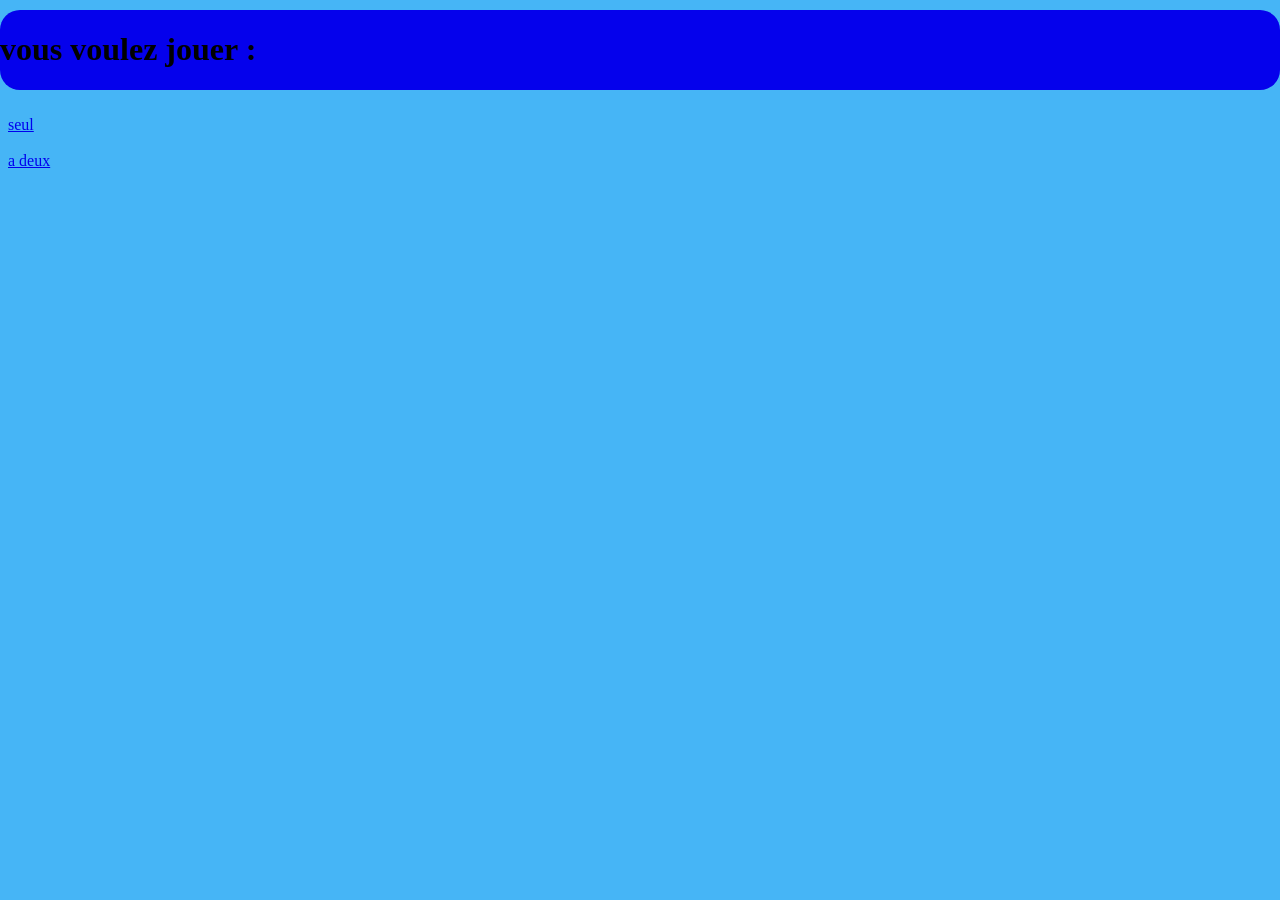
<file: index.html>
<!DOCTYPE html>
<html>
    <head>
        <title>interface</title>
        <meta charset="utf-8">
        <link rel="stylesheet" href="code css identification.css">
    </head>

   <body>
    <header><h1>vous voulez jouer :</h1></header><br><br><br><br><br><br>
    <a class="type" href="code html jeu seul.html">seul</a><br><br>
    <a class="type" href="code html jeu a deux.html">a deux</a>
   </body>
</html>
</file>
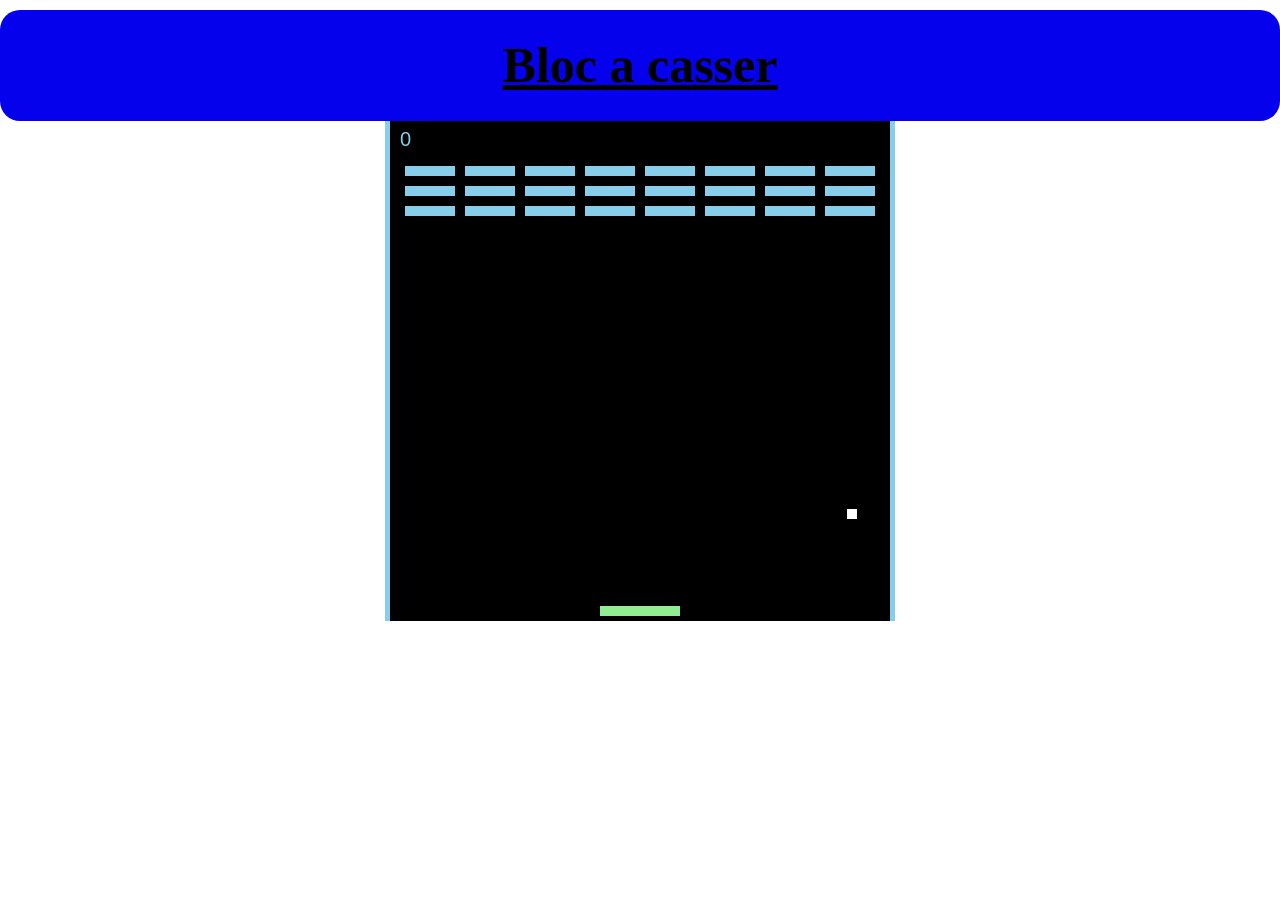
<file: code html bloc a casser.html>
<!DOCTYPE html>
<html>
    <head>
        <meta charset="UTF-8">
        <meta name="viewport", content="width=device-width, initial-scale=1.0">
        <title>Casser brique</title>
        <link rel="stylesheet" href="code css bloc a casser.css">
        <script src="code js bloc a casser.js"></script>
    </head>

    <body>
        <header><h1>Bloc a casser</h1></header><br><br><br><br><br><br>
        <canvas id="board"></canvas>
    </body>
</html>
</file>
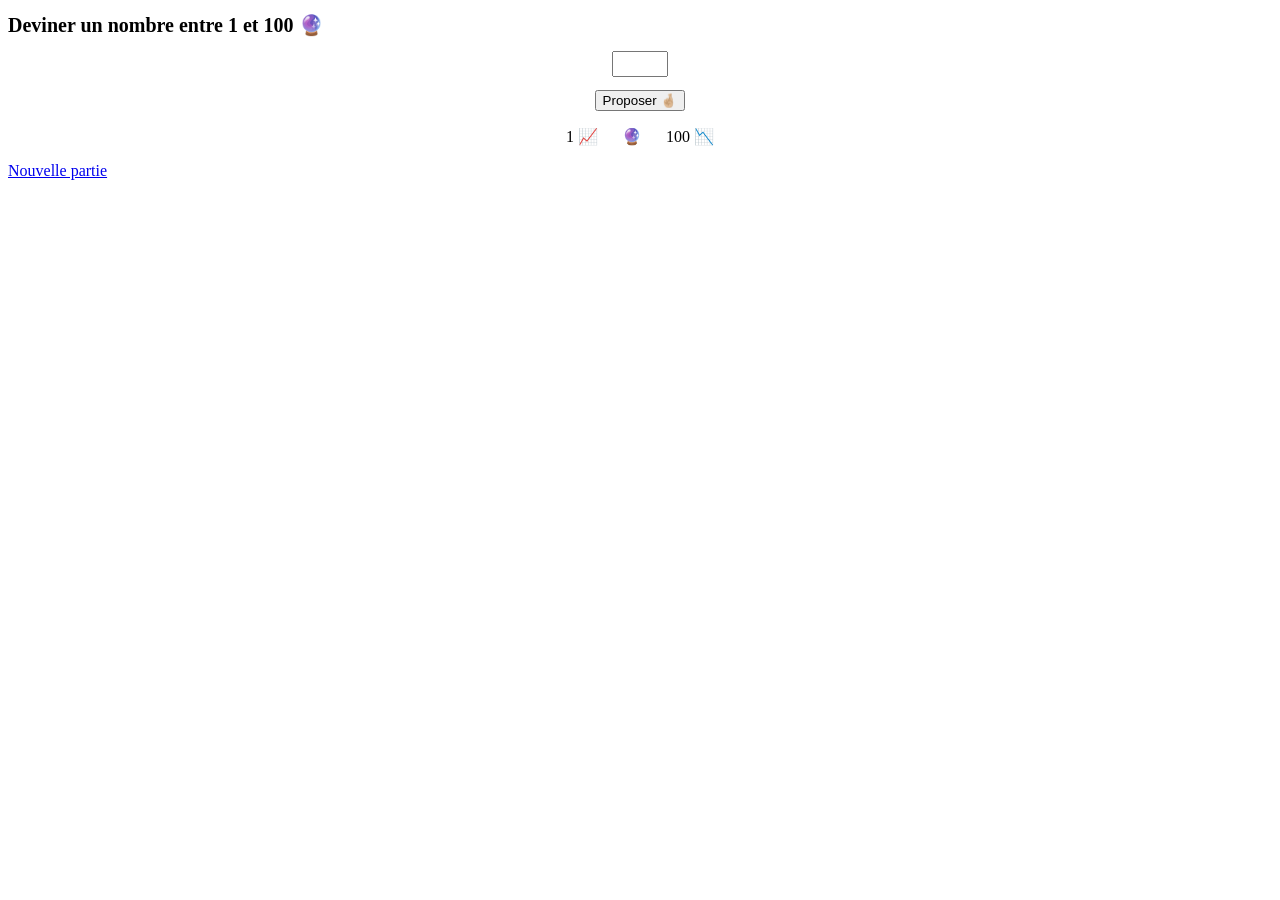
<file: Code html deviner un nombre.html>
<!DOCTYPE html>
<html>
  <head>
    <meta charset="utf-8">
    <link rel="stylesheet" href="code css deviner un nombre.css">
    <title>Deviner le nombre 🔢</title>
  </head>
  <body>
    <h1>Deviner un nombre entre 1 et 100 🔮</h1>
    <input id="input-nombre" type="number" min="1" max="100" step="1">
    <button id="button-proposer">Proposer 🤞🏼</button>
    <div class="resultat">
      <span id="bas" class="petit">1 📈</span>
      <span id="centre">🔮</span>
      <span id="haut" class="grand">100 📉</span>
    </div>
    <div id="container" class="container">
    </div>
    <script src="code js deviner un nombre.js"></script>
    <a href="Code html deviner un nombre.html">Nouvelle partie</a>
  </body>
</html>
</file>
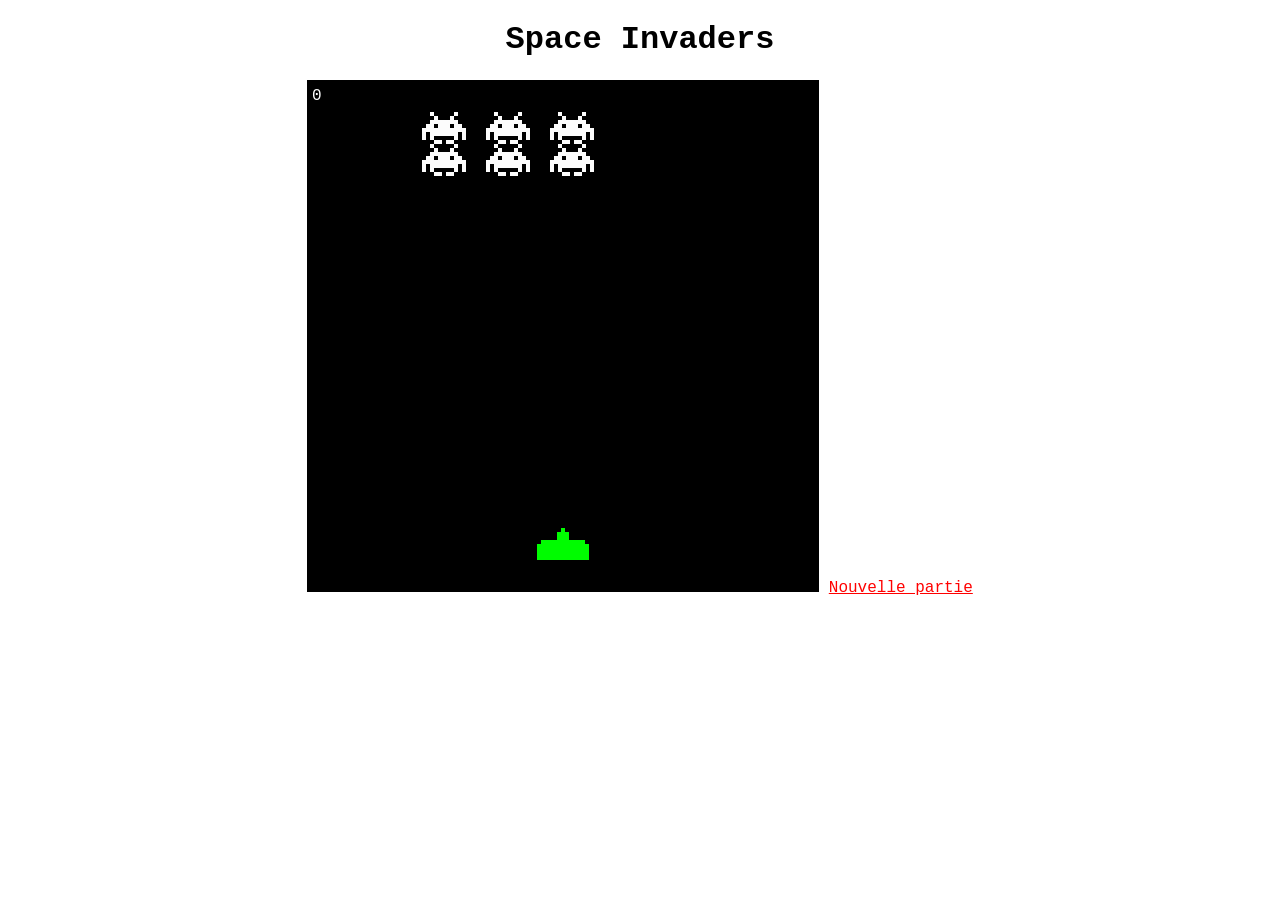
<file: code html invasion de l'espace.html>
<!DOCTYPE html>
<html>
    <head>
        <meta charset="UTF-8">
        <meta name="viewport", content="width=device-width, initial-scale=1.0">
        <title>Space Invaders</title>
        <link rel="stylesheet" href="code css invasion de l'espace.css">
        <script src="code js invasion de l'espace.js"></script>

    <body>
        <h1>Space Invaders</h1>
        <canvas id="board"></canvas>
        <a href="code html invasion de l'espace.html">Nouvelle partie</a>
    </body>
</html>
</file>
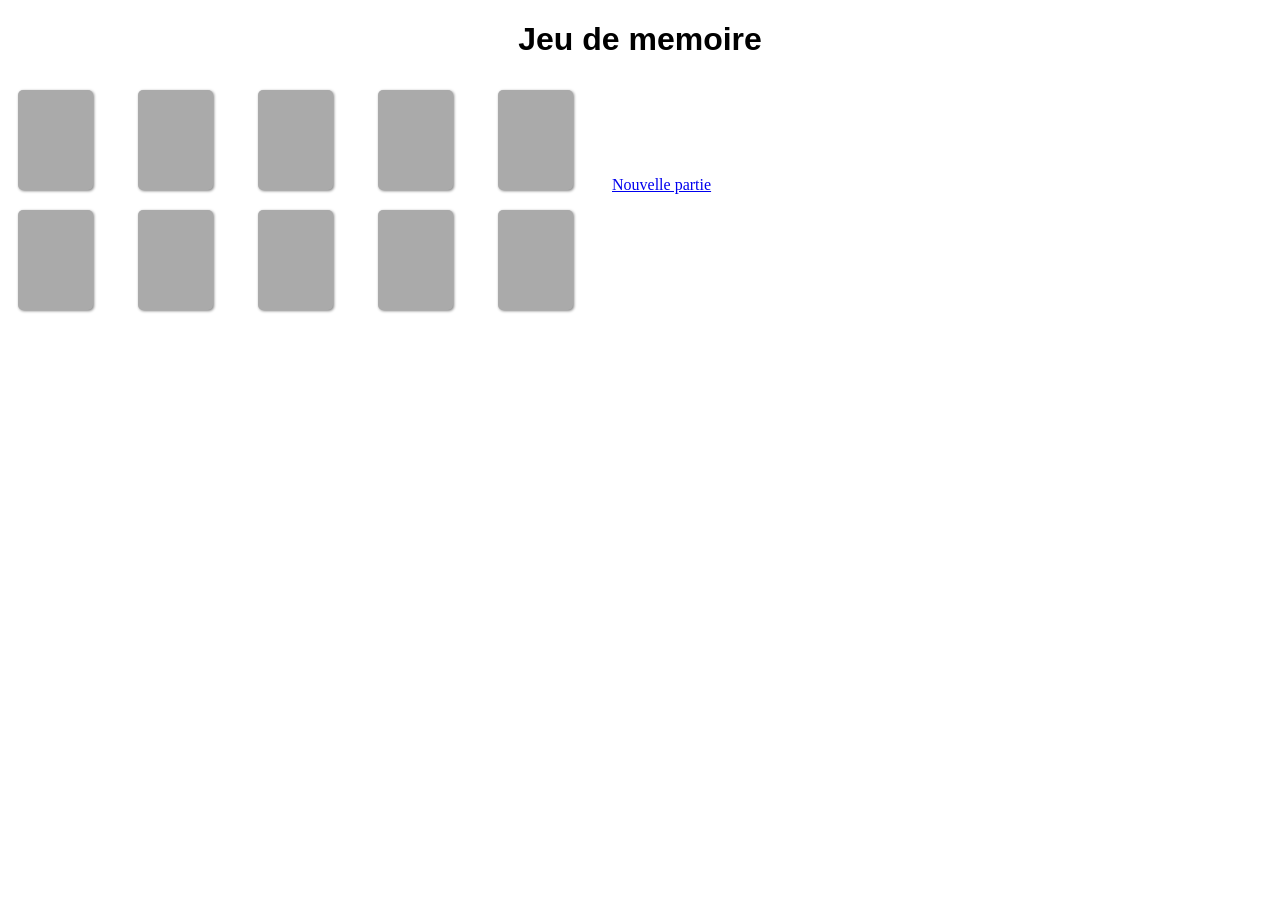
<file: code html jeu de memoire.html>
<!DOCTYPE html>
<html>
    <head>
        <title>Jeu de memoire</title>
       <link rel="stylesheet" href="code css jeu de memoire.css"> 
    </head>
    <body>
        <h1>Jeu de memoire</h1>
        <div id="grid">

        </div>
        <script src="code js jeu de memoire.js"></script>
        <a href="code html jeu de memoire.html">Nouvelle partie</a>
    </body>
</html>
</file>
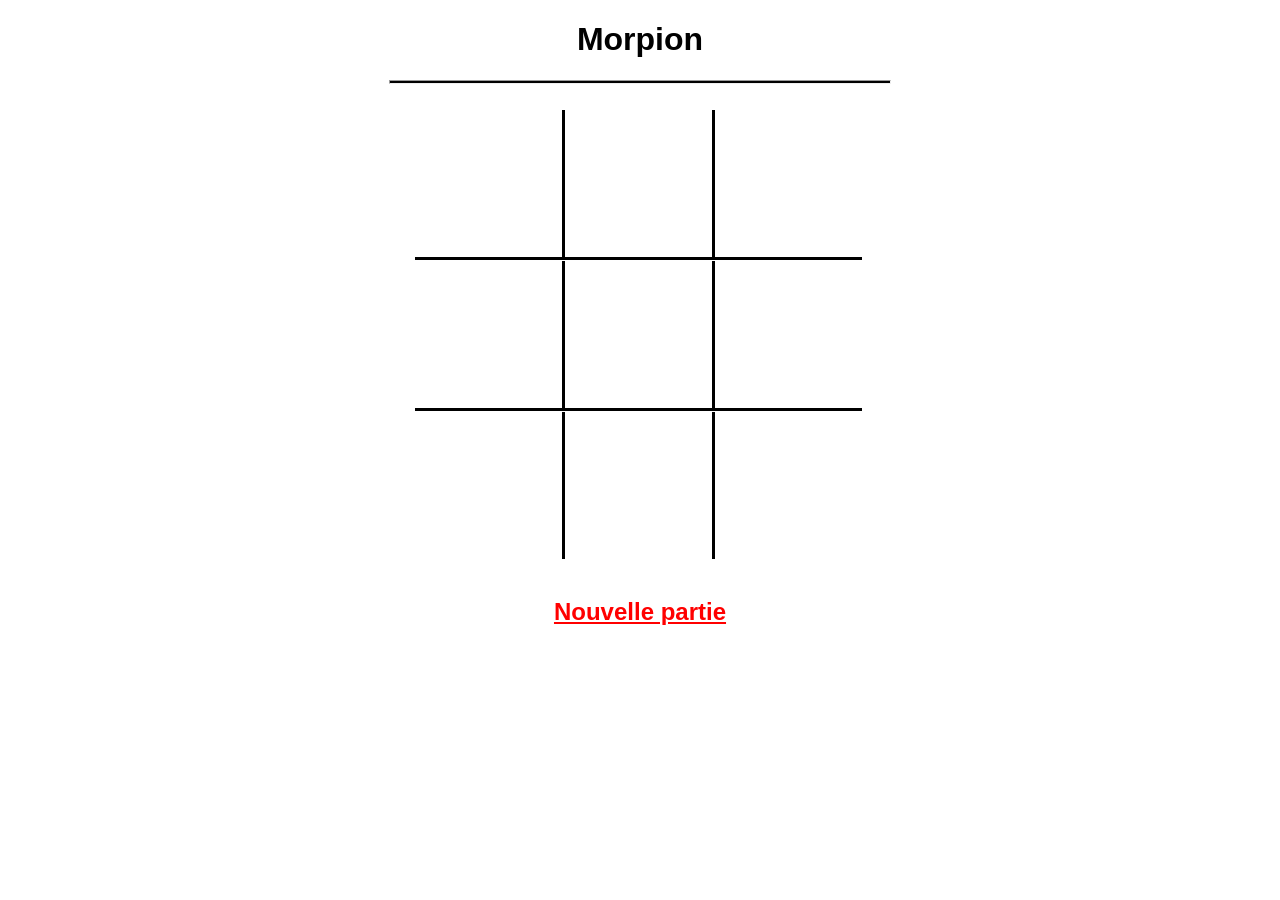
<file: code html morpion.html>
<!DOCTYPE html>
<html lang="en">
<head>
    <meta charset="UTF-8">
    <meta http-equiv="X-UA-Compatible" content="IE=edge">
    <meta name="viewport" content="width=device-width, initial-scale=1.0">
    <title>Morpion</title>
    <link rel="stylesheet" href="code css morpion.css">
    <script src="code js morpion.js"></script>
</head>
<body>
    <h1>Morpion</h1>
    <hr>
    <br>
    <!-- 3x3 -->
    <div id="board">
    </div><br>
    <a href="code html morpion.html"><h2>Nouvelle partie</h2></a>
</body>
</html>
</file>
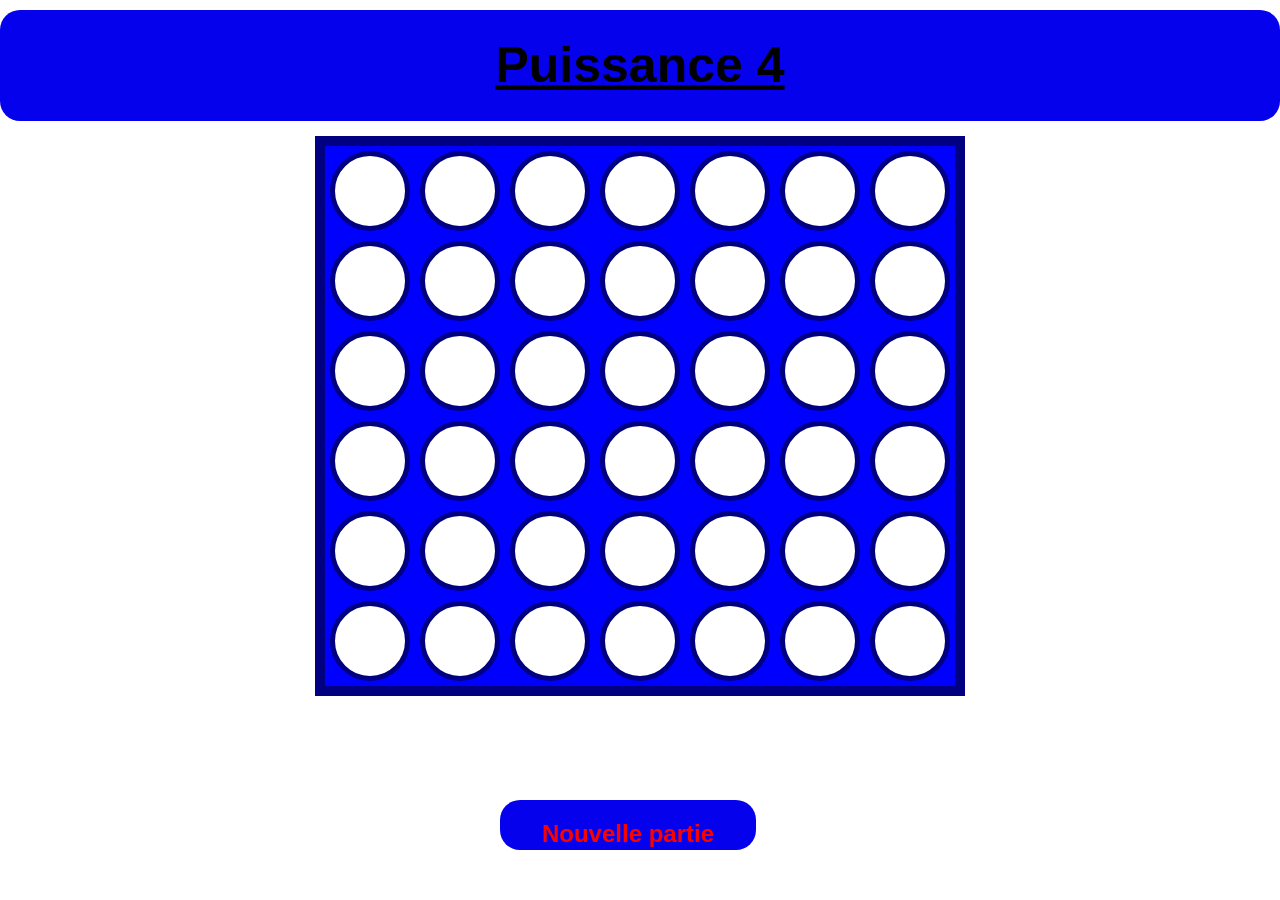
<file: code html puissance 4.html>
<!DOCTYPE html>
<html lang="fr">
<head>
    <meta charset="UTF-8">
    <meta http-equiv="X-UA-Compatible" content="IE=edge">
    <meta name="viewport" content="width=device-width, initial-scale=1.0, user-scalable=no">
    <title>Puissance 4</title>
    <link rel="stylesheet" href="code css puissance 4.css">
    <script src="code js puissance 4.js"></script>
</head>
<body>
    <header class="haut"><h1>Puissance 4</h1></header><br><br><br><br><br><br>
    <h2 id="winner"></h2>
    <div id="board"></div>
    <a href="code html puissance 4.html"><header class="bas"><h2>Nouvelle partie</h2></header></a>
</body>
</html>
</file>
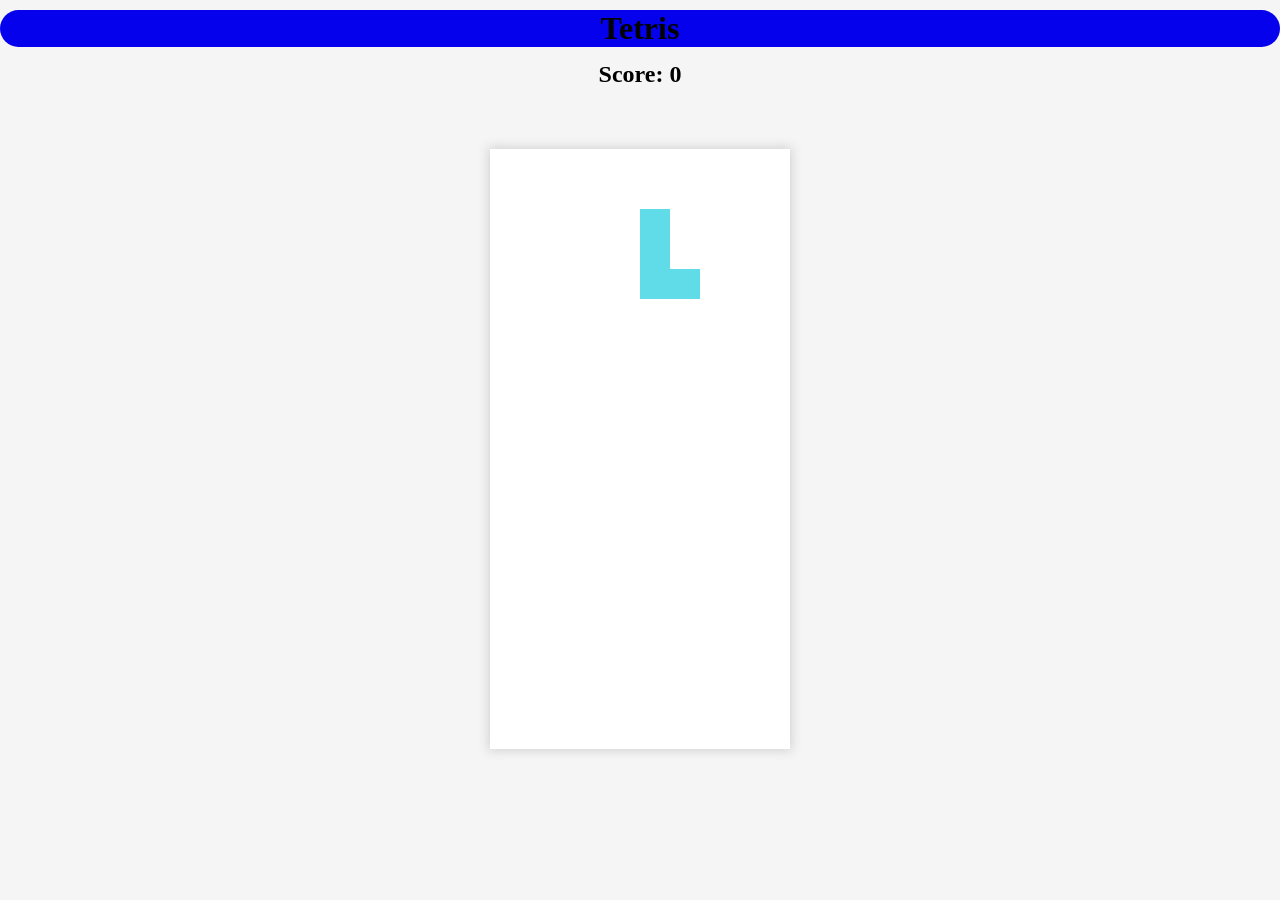
<file: code html tetris.html>
<!DOCTYPE html>
<html lang="en">
<head>
    <meta charset="UTF-8">
    <meta http-equiv="X-UA-Compatible" content="IE=edge">
    <meta name="viewport" content="width=device-width, initial-scale=1.0">
    <title>Tetris Game</title>
    <link rel="stylesheet" href="code css tetris.css">
</head>
<body>
    <header>
        <h1>Tetris</h1>
    </header>
    <h2>Score: 0</h2>
    <canvas id="tetris" width="300" height="600"></canvas>

</body>
<script src="code js tetris.js"></script>
</html>
</file>
<file: code css identification.css>
body{
    background-color: rgb(70, 181, 246);

}


header{
    position: absolute;
    left: 0;
    top: 10px;
    width: 100%;
    background-color: rgb(5, 1, 236);
    border-radius: 20px;
}
</file>
<file: code css bloc a casser.css>
body {
    text-align: center;
}

#board {
    background-color: black;
    border-top: 5px solid skyblue;
    border-left: 5px solid skyblue;
    border-right: 5px solid skyblue;
}
header{
    position: absolute;
    left: 0;
    top: 10px;
    width: 100%;
    background-color: rgb(5, 1, 236);
    border-radius: 20px;
}
h1{
    margin: 0; padding: 0;
    line-height: 111px;
    width: 800px;
    margin: auto;
    text-align: center;   font-size: 50px;
    color:rgb(0, 0, 0);
    text-decoration: underline;
    text-align: center;
}
</file>
<file: code css deviner un nombre.css>
h1 {
  font-size: 20px;
}

input {
  display: block;
  margin: 1em auto;
  height: 1.5em;
  text-align: center;
}

input:invalid {
  background-color: #f0cbcb;
  border: 1px solid #dd2d2d;
}

button {
  display: block;
  margin: 0 auto;
}

.resultat {
  text-align: center;
  margin: 1em 0;
}

.petit,
.grand {
  padding: 0 20px;
}

.container {
  text-align: left;
  font-size: 12px;
  width: 300px;
  margin: 0 auto;
  font-style: italic;
}
</file>
<file: code css jeu de memoire.css>
#grid {
    grid-template-columns: repeat(5, 120px);
    display: inline-grid;
}
.card{
    width: 75px;
    height: 100px;
    display: inline-block;
    border-radius: 5px;
    margin: 10px;
    box-shadow: grey 1px 1px 3px;
    text-align: center;
}
.card-hidden{
    background-color: #AAA;
}
.card-visible{
    background: #FFF;
}
.card-paired {
    background: red;
}

.card .material-icons {
    padding-top: 40px;
}

h1, h2 {
    text-align: center;
    font-family: sans-serif;
}
h2 {
    display: none;
}
</file>
<file: code css morpion.css>
body {
    font-family: Arial, Helvetica, sans-serif;
    text-align: center;
}

hr {
    width: 500px;
    height: 2px;
    background-color: black;
}


#board {
    width: 450px;
    height: 450px;
    /* background-color: gray; */
    margin: 0 auto;
    display: flex;
    flex-wrap: wrap;
}

.tile {
    width: 147px;
    height: 147px;
    
    /* Text */
    font-size: 150px;
    display: flex;
    justify-content: center; 
    align-items: center;    
}

.winner {
    background-color: lightgray;
    color: red;
}


.horizontal-line {
    border-bottom: 3px solid black;
}

.vertical-line {
    border-right: 3px solid black;
}
a{
    color: red;
}
</file>
<file: code css puissance 4.css>
body {
    font-family: Arial, Helvetica, sans-serif;
    text-align: center;
}

#board {
    height: 540px;
    width: 630px;
    background-color: blue;
    border: 10px solid navy;
    
    margin: 0 auto;
    display: flex;
    flex-wrap: wrap;
}

.tile {
    height: 70px;
    width: 70px;
    margin: 5px;

    /* Circle */
    background-color: white;
    border-radius: 50%;
    border: 5px solid navy;
}

.red-piece {
    background-color: red;
}

.yellow-piece {
    background-color: yellow;
}
a{
    color: red;
    height: 40px;
}
.haut{
    position: absolute;
    left: 0;
    top: 10px;
    width: 100%;
    background-color: rgb(5, 1, 236);
    border-radius: 20px;
}
h1{
    margin: 0; padding: 0;
    line-height: 111px;
    width: 800px;
    margin: auto;
    text-align: center;   font-size: 50px;
    color:rgb(0, 0, 0);
    text-decoration: underline;
    text-align: center;
}
.bas{
    position: absolute;
    left: 500px;
    top: 800px;
    width: 20%;
    background-color: rgb(5, 1, 236);
    border-radius: 20px;
    height: 50px;
}
</file>
<file: code css tetris.css>
*{
    margin: 0;
    padding: 0;
    box-sizing: border-box;
}

body{
    display: flex;
    height: 90vh;
    align-items: center;
    justify-content: space-evenly;
    flex-direction: column;
    background-color: whitesmoke;
}

#tetris{
    background-color: white;
    box-shadow: 0 0 10px 2px lightgrey;
}

header{
    position: fixed;
    left: 0;
    top: 10px;
    width: 100%;
    background-color: rgb(5, 1, 236);
    border-radius: 20px;
    text-align: center;
}
</file>
